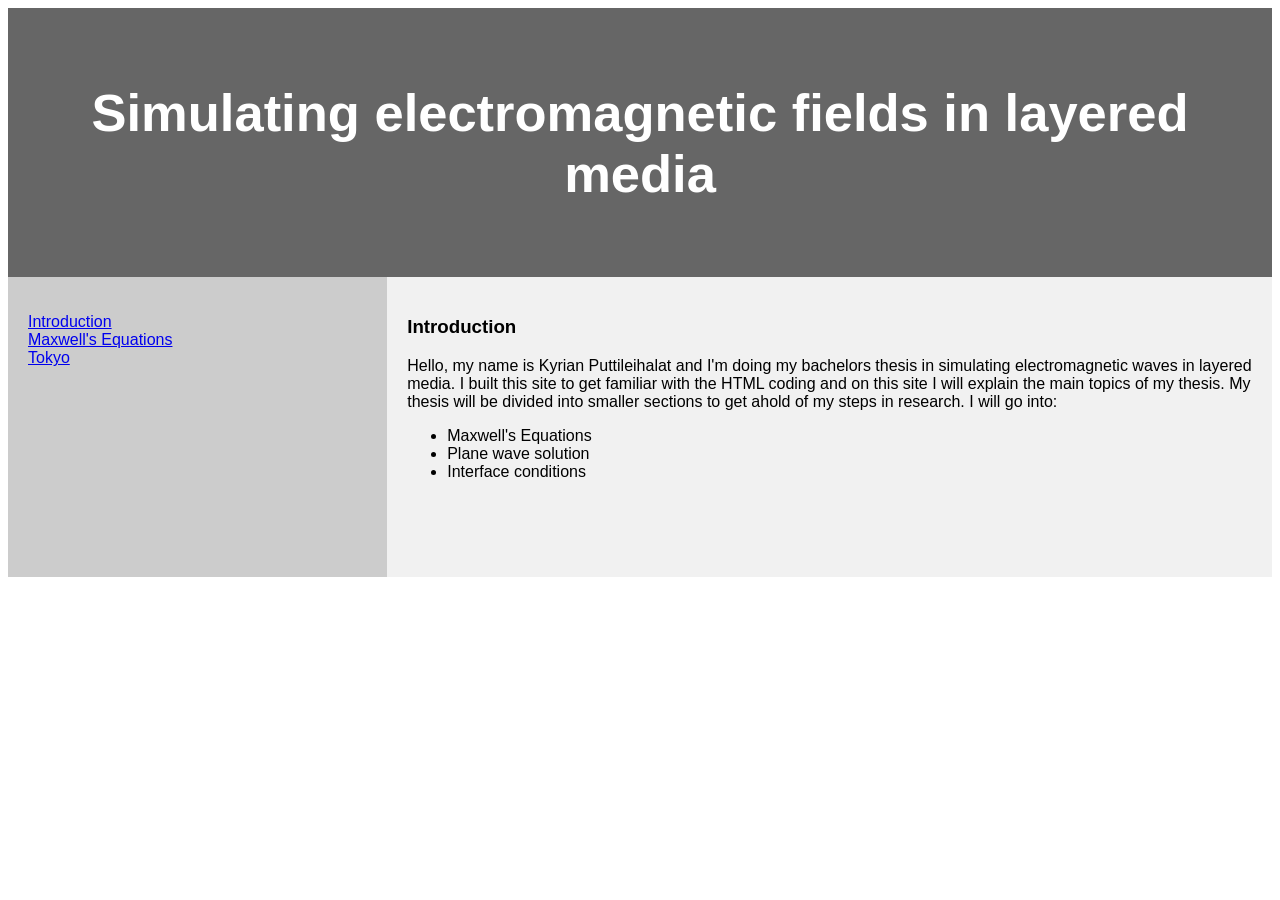
<file: Module8/Website/index.html>
<!DOCTYPE html>

<html lang="en">

    <head>
        <!-- This is a comment <link href="styles.css" rel="stylesheet"> -->
        <title>My Webpage</title>
        <link rel="stylesheet" href="styles.css">
    </head>

    <body>
        <header>
            <h2>Simulating electromagnetic fields in layered media</h2>
        </header>
        
        <section>
            <nav>
            <ul>
                <li><a href="index.html">Introduction</a></li>
                <li><a href="test.html">Maxwell's Equations</a></li>
                <li><a href="#">Tokyo</a></li>
                </ul>
            </nav>
  
        <article>
            <h1>Introduction</h1>
            <p>
                Hello, my name is Kyrian Puttileihalat and I'm doing my bachelors thesis in simulating electromagnetic waves in layered media. I built this site to get familiar with the HTML coding and on this site I will explain the main topics of my thesis. My thesis will be divided into smaller sections to get ahold of my steps in research. I will go into:
                <ul>
                    <li>Maxwell's Equations</li>
                    <li>Plane wave solution</li>
                    <li>Interface conditions</li>
                </ul>
            </p>
        </article>
        </section>
    </body>
</html>
</file>
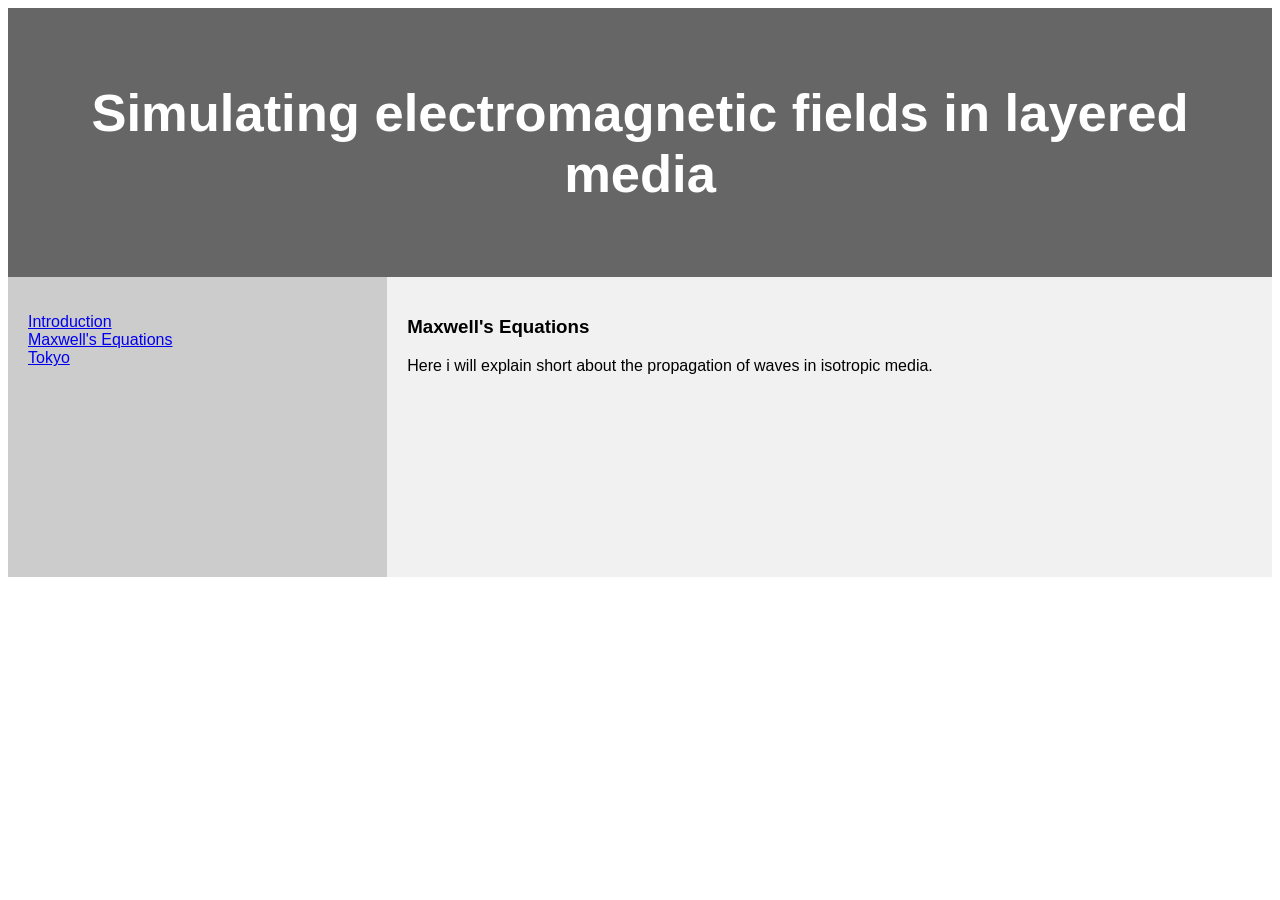
<file: Module8/Website/test.html>
<!DOCTYPE html>

<html lang="en">

    <head>
        <!-- This is a comment <link href="styles.css" rel="stylesheet"> -->
        <title>My Webpage</title>
        <link rel="stylesheet" href="styles.css">
    </head>

    <body>
        <header>
            <h2>Simulating electromagnetic fields in layered media</h2>
        </header>
        
        <section>
            <nav>
            <ul>
                <li><a href="index.html">Introduction</a></li>
                <li><a href="test.html">Maxwell's Equations</a></li>
                <li><a href="#">Tokyo</a></li>
                </ul>
            </nav>
  
        <article>
            <h1>Maxwell's Equations</h1>
            <p>
                Here i will explain short about the propagation of waves in isotropic media.
            </p>
        </article>
        </section>
    </body>
</html>
</file>
<file: Module8/Website/styles.css>
.row > div {
                padding: 20px;
                background-color: teal;
                border: 2px solid black;
            }
        
        * {
  box-sizing: border-box;
}

body {
  font-family: Arial, Helvetica, sans-serif;
}

/* Style the header */
header {
  background-color: #666;
  padding: 30px;
  text-align: center;
  font-size: 35px;
  color: white;
}

/* Create two columns/boxes that floats next to each other */
nav {
  float: left;
  width: 30%;
  height: 300px; /* only for demonstration, should be removed */
  background: #ccc;
  padding: 20px;
}

/* Style the list inside the menu */
nav ul {
  list-style-type: none;
  padding: 0;
}

article {
  float: left;
  padding: 20px;
  width: 70%;
  background-color: #f1f1f1;
  height: 300px; /* only for demonstration, should be removed */
}

/* Clear floats after the columns */
section::after {
  content: "";
  display: table;
  clear: both;
}

/* Style the footer */
footer {
  background-color: #777;
  padding: 10px;
  text-align: center;
  color: white;
}

/* Responsive layout - makes the two columns/boxes stack on top of each other instead of next to each other, on small screens */
@media (max-width: 600px) {
  nav, article {
    width: 100%;
    height: auto;
  }
}
</file>
